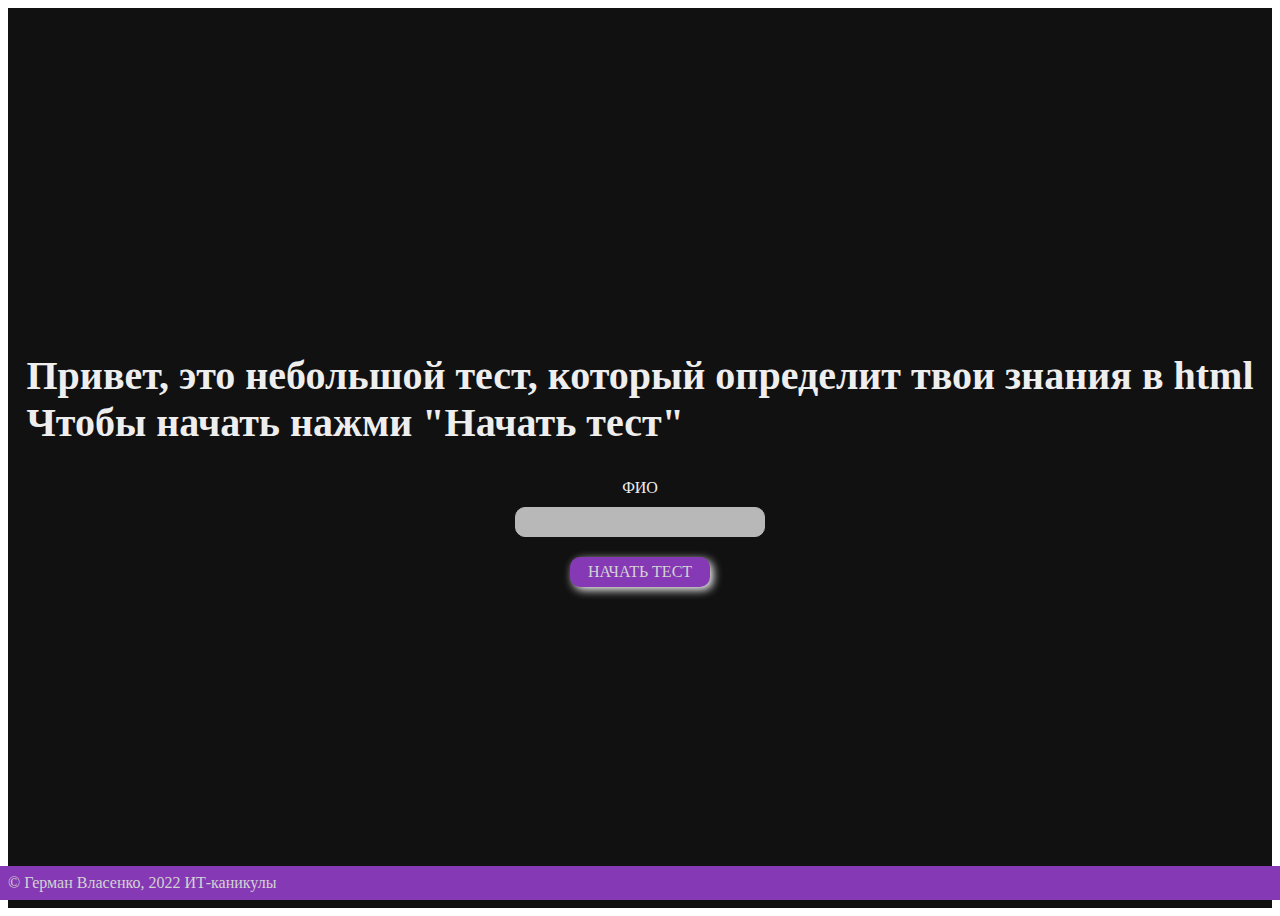
<file: index.html>
<!DOCTYPE html>
<html lang="en">

<head>
  <meta charset="UTF-8">
  <title>Test HTML</title>
  <link rel="stylesheet" href="_style.css">
  <link rel="stylesheet" href="background.css"> </head>

<body>
  <article class="wrapper">
    <h2 class="title">Привет, это небольшой тест, который определит твои знания в html <br>
            Чтобы начать нажми "Начать тест"</h2>
    <div class="main_text">ФИО</div>
    <input id='name' type="text">
    <div class='button'> Начать тест </div>
    </article>
  <div class="footer"> &copy; Герман Власенко, 2022 ИТ-каникулы</div>
  <script src='script.js'></script>
</body>

</html>
</file>
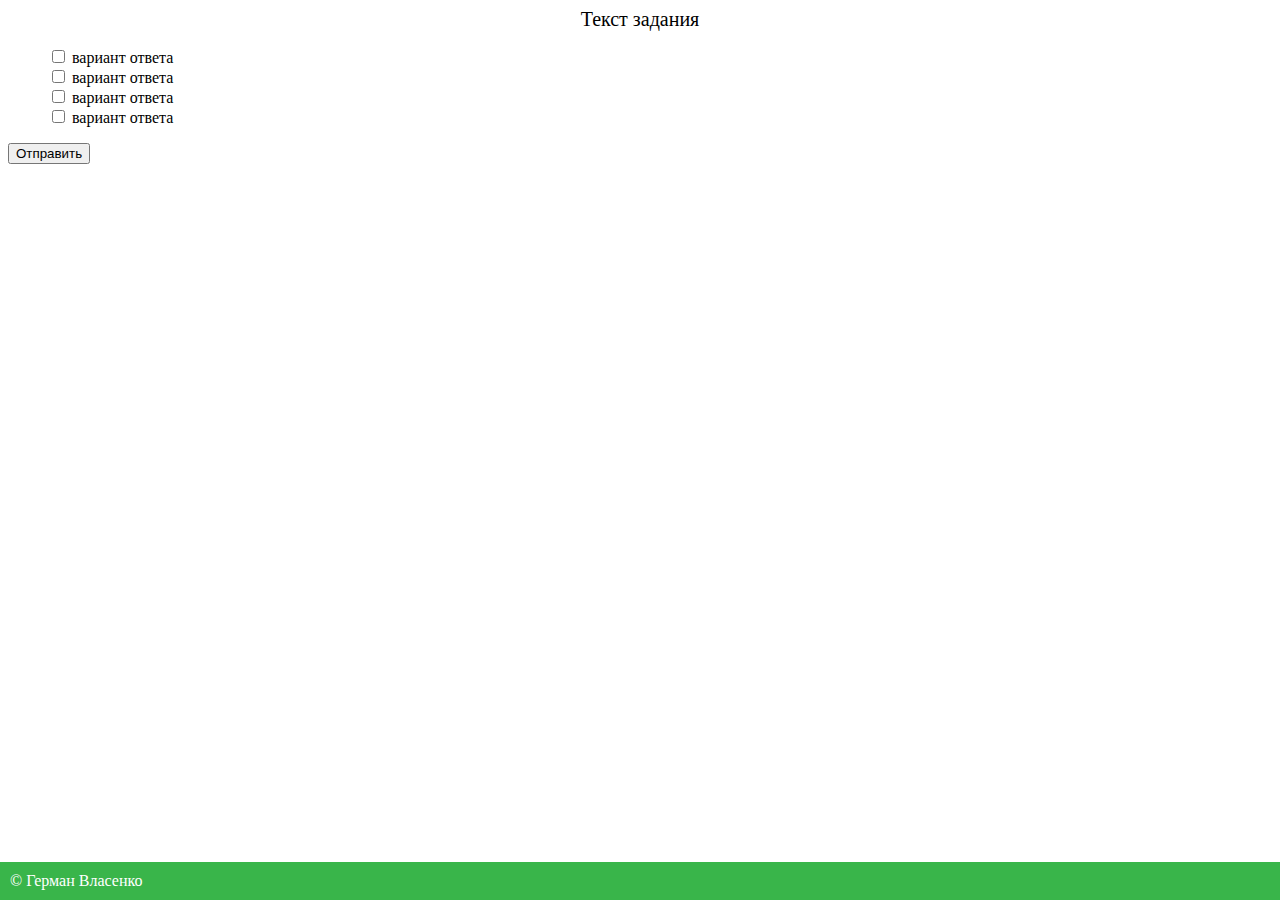
<file: page_1.html>
<!DOCTYPE html>
<html lang="en">

<head>
    <meta charset="UTF-8">
    <title>Document</title>
    <link rel="stylesheet" href="script.css"> </head>

<body>
    <div class="main_text"> Текст задания </div>
    <div class="choice">
        <ul>
            <li>
                <input type="checkbox"> вариант ответа </li>
            <li>
                <input type="checkbox"> вариант ответа </li>
            <li>
                <input type="checkbox"> вариант ответа </li>
            <li>
                <input type="checkbox"> вариант ответа </li>
        </ul>
        <a href="page_2.html">
            <button>Отправить</button>
        </a>
    </div>
    <div class="footer"> &copy; Герман Власенко
        <br> </div>
</body>

</html>
</file>
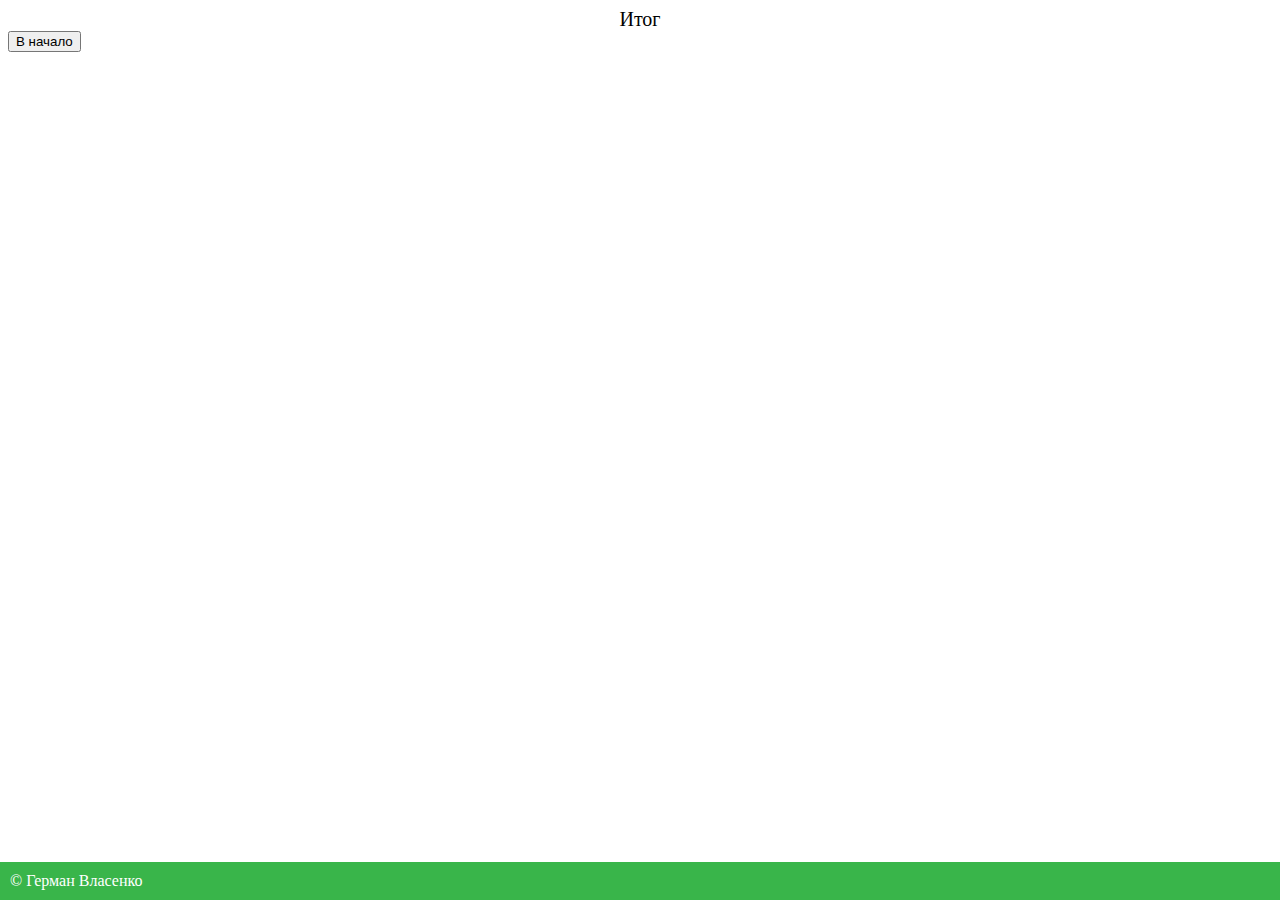
<file: page_2.html>
<!DOCTYPE html>
<html>

<head>
    <meta charset="utf-8">
    <title>Тег MENU</title>
    <link rel="stylesheet" href="script.css"> </head>

<body>
    <div class="main_text"> Итог </div>
    <a href="index.html">
        <button> В начало </button>
    </a>
    <div class="footer"> &copy; Герман Власенко </div>
</body>
</file>
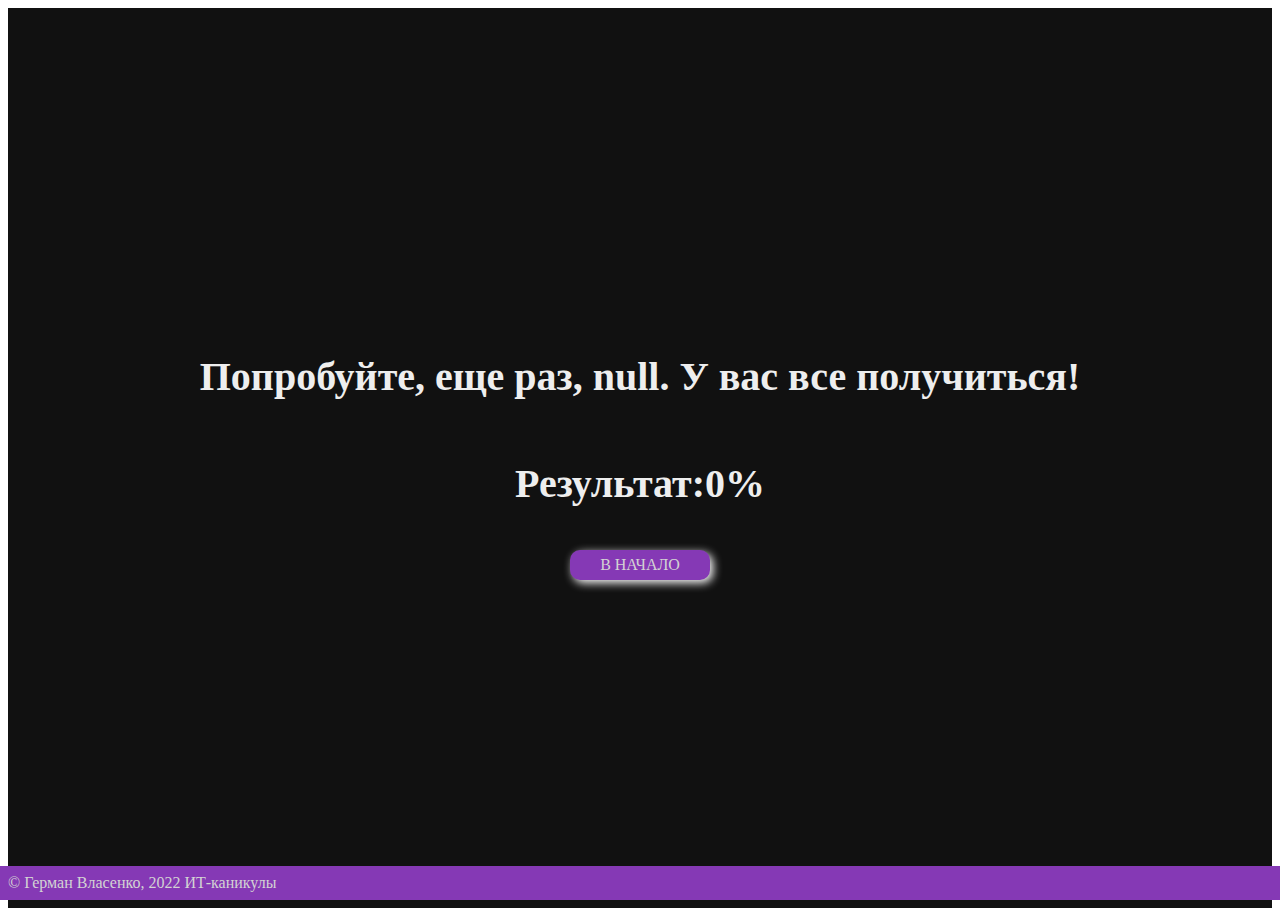
<file: page_result.html>
<!DOCTYPE html>
<html>

<head>
  <meta charset="utf-8">
  <title>Test HTML</title>
  <link rel="stylesheet" href="_style.css">
  <link rel="stylesheet" href="background.css"> </head>

<body>
  <article class="wrapper">
   <h1 class="title" id = 'react_text'></h1>
    <h2 class="title">Результат: <div id="result"></div></h2>
    <div class='button'>В начало</div>
  </article>
  <div class="footer"> &copy; Герман Власенко, 2022 ИТ-каникулы</div>
  <script src='script.js'></script>
</body>
</file>
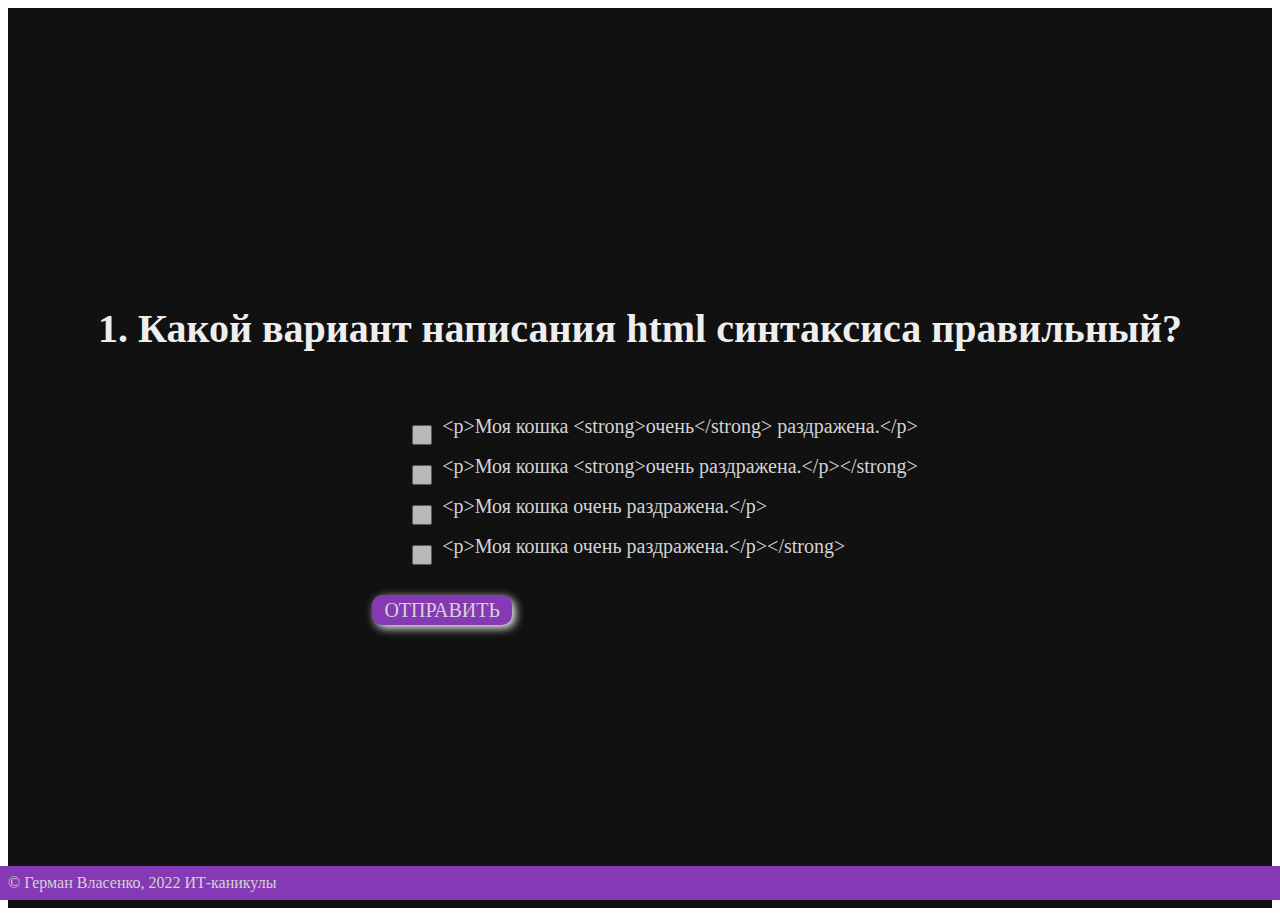
<file: task_1.html>
<!DOCTYPE html>
<html lang="en">

<head>
  <meta charset="UTF-8">
  <title>Test HTML</title>
  <link rel="stylesheet" href="_style.css">
  <link rel="stylesheet" href="background.css"> </head>

<body>
  <article class="wrapper">
    <h2 class="title">1. Какой вариант написания html синтаксиса правильный?</h2>
    <div class="choice">
      <ul>
        <li>
          <input type="checkbox" id='1' value='1'> &lt;p>Моя кошка &lt;strong>очень&lt;/strong> раздражена.&lt;/p> </li>
        <li>
          <input type="checkbox" id='2' value='0'> &lt;p>Моя кошка &lt;strong>очень раздражена.&lt;/p>&lt;/strong> </li>
        <li>
          <input type="checkbox" id='3' value='1'> &lt;p>Моя кошка очень раздражена.&lt;/p> </li>
        <li>
          <input type="checkbox" id='4' value='0'> &lt;p>Моя кошка очень раздражена.&lt;/p>&lt;/strong> </li>
      </ul>
      <div class='button'>Отправить</div>
    </div>
  </article>
  <div class="footer"> &copy; Герман Власенко, 2022 ИТ-каникулы</div>
<script src='script.js'></script></body>

</html>
</file>
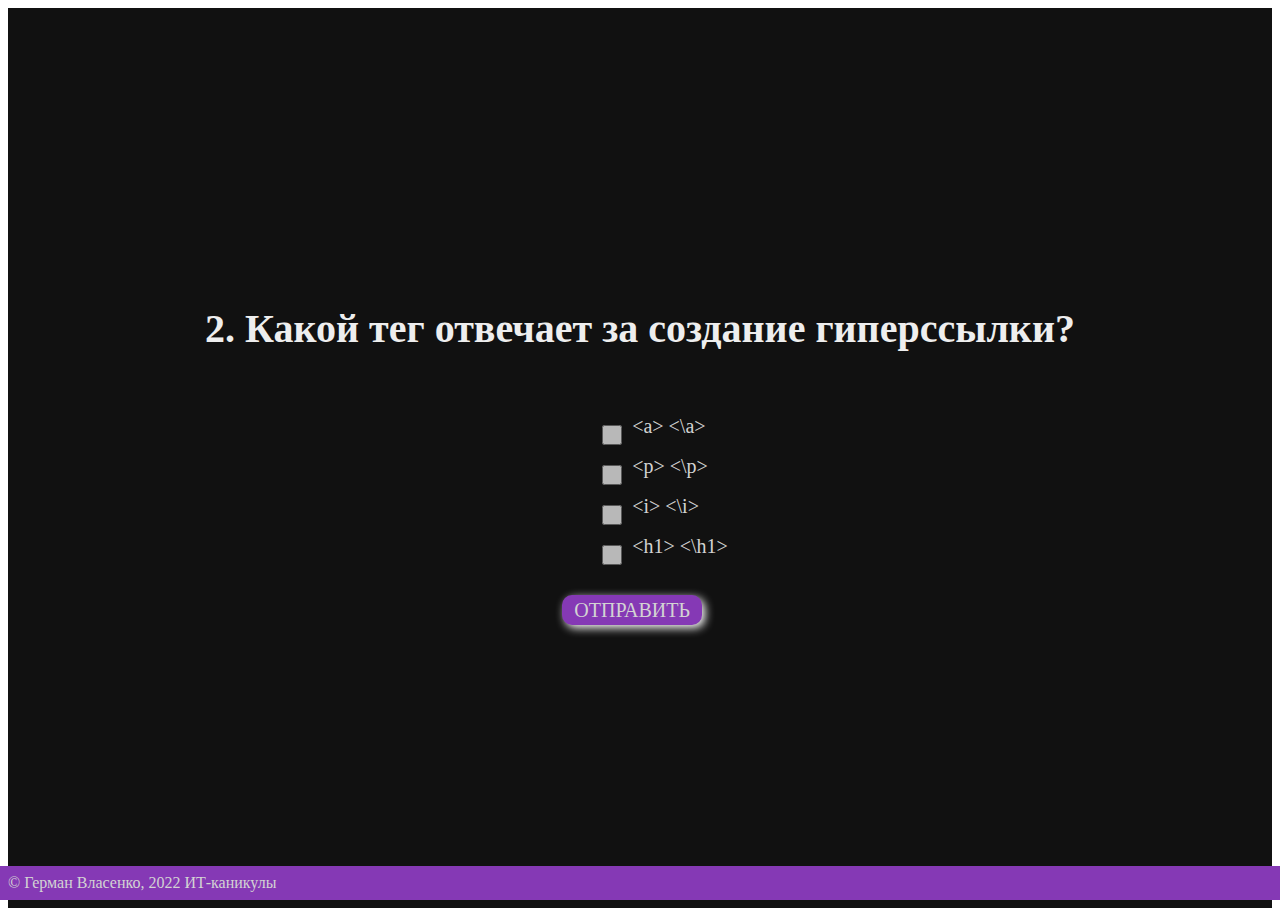
<file: task_2.html>
<!DOCTYPE html>
<html lang="en">

<head>
  <meta charset="UTF-8">
  <title>Test HTML</title>
  <link rel="stylesheet" href="_style.css">
  <link rel="stylesheet" href="background.css"> </head>

<body>
  <article class="wrapper">
    <h2 class="title">2. Какой тег отвечает за создание гиперссылки?</h2>
    <div class="choice">
      <ul>
        <li>
          <input type="checkbox" id='1' value='1'>&lt;a> &lt;\a> </li>
        <li>
          <input type="checkbox" id='2' value='0'>&lt;p> &lt;\p> </li>
        <li>
          <input type="checkbox" id='3' value='0'>&lt;i> &lt;\i> </li>
        <li>
          <input type="checkbox" id='4' value='0'>&lt;h1> &lt;\h1> </li>
      </ul>
      <div class='button'>Отправить</div>
    </div>
  </article>
  <div class="footer"> &copy; Герман Власенко, 2022 ИТ-каникулы</div>
  <script src='script.js'></script>
</body>

</html>
</file>
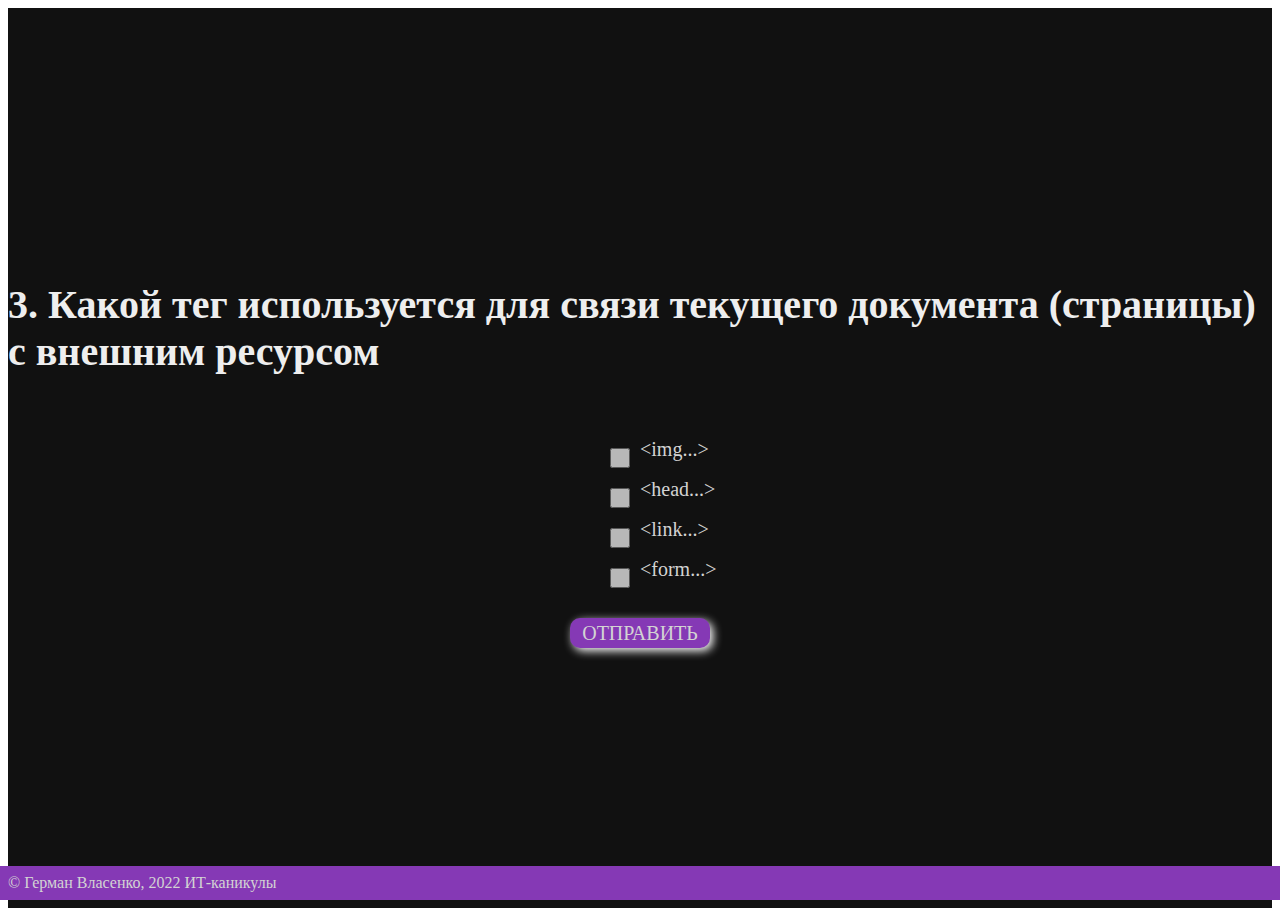
<file: task_3.html>
<!DOCTYPE html>
<html lang="en">

<head>
  <meta charset="UTF-8">
  <title>Test HTML</title>
  <link rel="stylesheet" href="_style.css">
  <link rel="stylesheet" href="background.css"> </head>

<body>
  <article class="wrapper">
    <h2 class="title">3. Какой тег используется для связи текущего документа (страницы) с внешним ресурсом</h2>
    <div class="choice">
      <ul>
        <li>
          <input type="checkbox" id='1' value='1'> &lt;img...> </li>
        <li>
          <input type="checkbox" id='2' value='0'> &lt;head...> </li>
        <li>
          <input type="checkbox" id='3' value='1'> &lt;link...> </li>
        <li>
          <input type="checkbox" id='4' value='0'> &lt;form...> </li>
      </ul>
      <div class='button'>Отправить</div>
    </div>
  </article>
  <div class="footer"> &copy; Герман Власенко, 2022 ИТ-каникулы</div>
  <script src='script.js'></script>
</body>

</html>
</file>
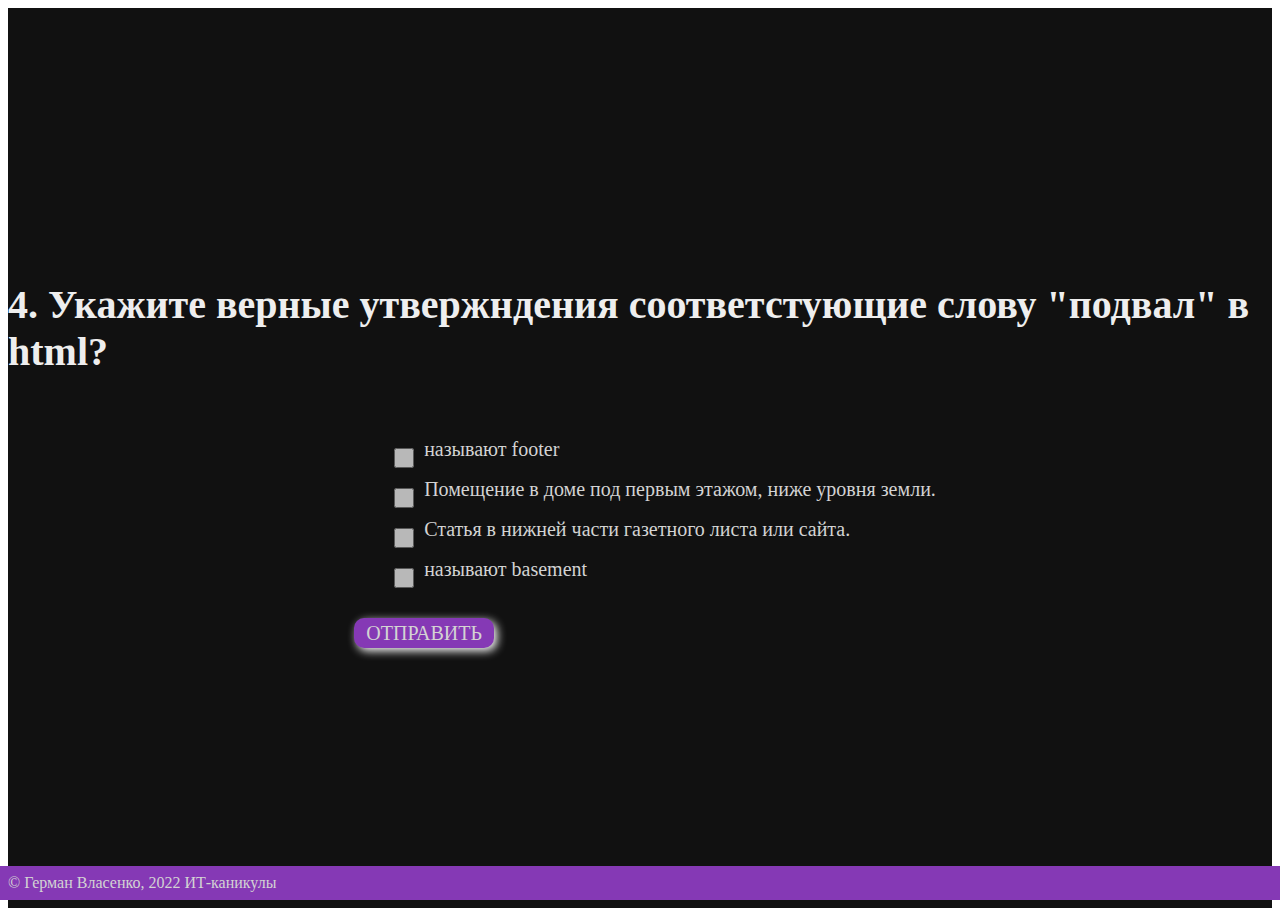
<file: task_4.html>
<!DOCTYPE html>
<html lang="en">

<head>
  <meta charset="UTF-8">
  <title>Test HTML</title>
  <link rel="stylesheet" href="_style.css">
  <link rel="stylesheet" href="background.css"> </head>

<body>
  <article class="wrapper">
    <h2 class="title">4. Укажите верные утвержндения соответстующие слову "подвал" в html?</h2>
    <div class="choice">
      <ul>
        <li>
          <input type="checkbox" id='1' value='1'> называют footer </li>
        <li>
          <input type="checkbox" id='2' value='0'> Помещение в доме под первым этажом, ниже уровня земли. </li>
        <li>
          <input type="checkbox" id='3' value='1'> Статья в нижней части газетного листа или сайта. </li>
        <li>
          <input type="checkbox" id='4' value='0'> называют basement </li>
      </ul>
      <div class='button'>Отправить</div>
    </div>
  </article>
  <div class="footer"> &copy; Герман Власенко, 2022 ИТ-каникулы</div>
  <script src='script.js'></script>
</body>

</html>
</file>
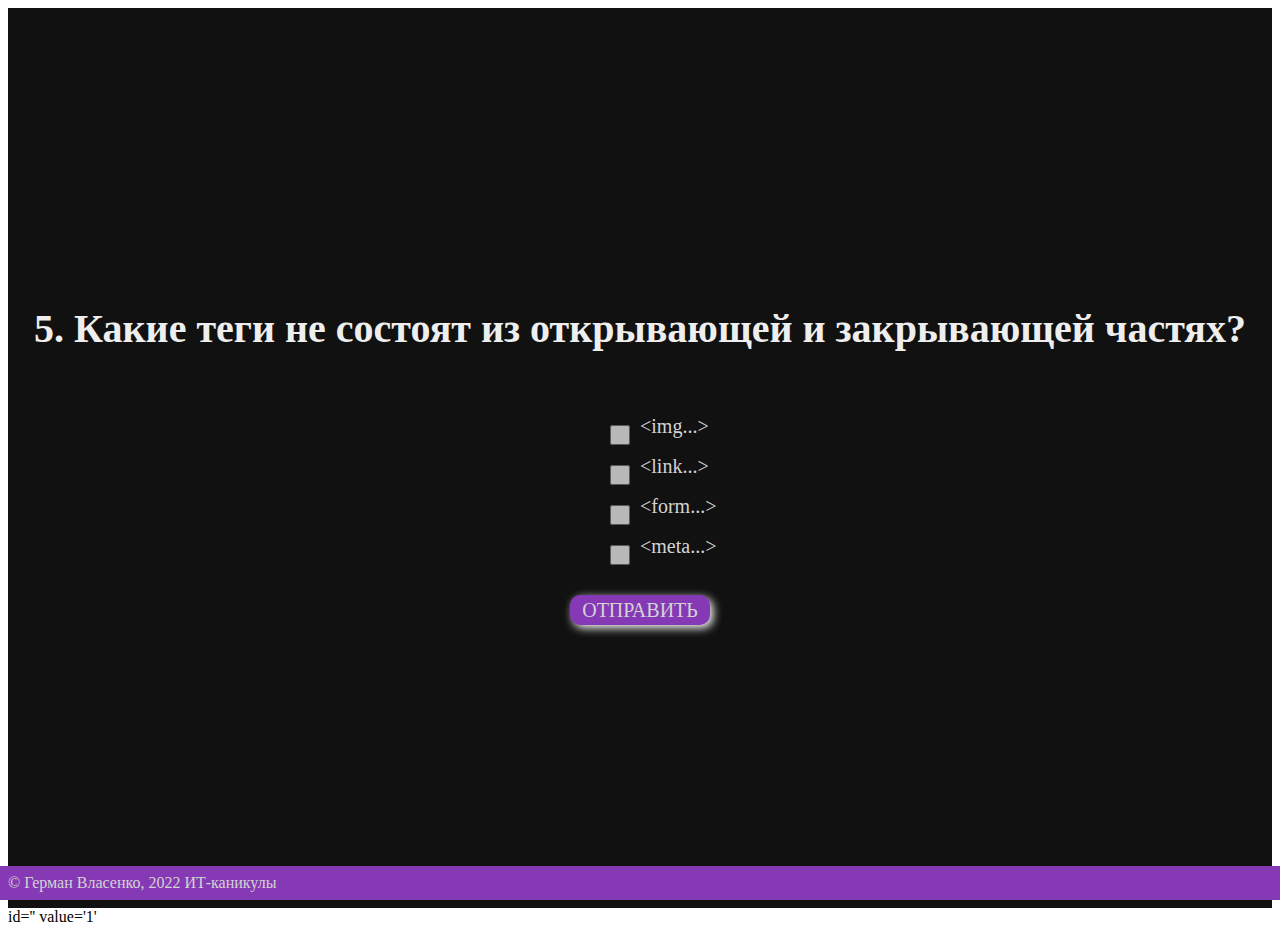
<file: task_5.html>
<!DOCTYPE html>
<html lang="en">

<head>
  <meta charset="UTF-8">
  <title>Test HTML</title>
  <link rel="stylesheet" href="_style.css">
  <link rel="stylesheet" href="background.css"> </head>

<body>
  <article class="wrapper">
    <h2 class="title">5. Какие теги не состоят из открывающей и закрывающей частях?</h2>
    <div class="choice">
      <ul>
        <li>
          <input type="checkbox" id='1' value='1'> &lt;img...> </li>
        <li>
          <input type="checkbox" id='2' value='1'> &lt;link...> </li>
        <li>
          <input type="checkbox" id='3' value='0'> &lt;form...> </li>
        <li>
          <input type="checkbox" id='4' value='1'> &lt;meta...> </li>
      </ul>
      <div class='button'>Отправить</div>
    </div>
  </article>
  <div class="footer"> &copy; Герман Власенко, 2022 ИТ-каникулы</div>
  <script src='script.js'></script>
 id='' value='1'</body>

</html>
</file>
<file: _style.css>
.footer {
  font-family: 'Lobster', cursive;
  position: fixed;
  left: 0;
  bottom: 0;
  padding: 8px;
  background: #8539b5;
  color: lightgray;
  width: 100%;
}

.title {
  font-size: 2.5rem;
  font-family: 'Lobster', cursive;
  display: flex;
  flex-direction: row
}

li {
  list-style-type: none;
  display: flex;
  flex-direction: row
}

.choice {
  font-family: 'Lobster', cursive;
  font-size: 20px;
  text-align: center;
  color: lightgray;
  margin: 10px;
}

input[type='text'] {
  border: 1px solid white;
  box-sizing: border-box;
  border-radius: 10px;
  opacity: 70%;
  width: 250px;
  height: 30px;
  margin: 10px;
  font-family: 'Lobster', cursive;
}

input[type='checkbox'] {
  opacity: 70%;
  width: 20px;
  height: 20px;
  margin: 10px;
}

.button {
  background: #8539b5;
  box-shadow: 3px 3px 10px white;
  border-radius: 10px;
  line-height: 30px;
  text-align: center;
  color: lightgray;
  text-transform: uppercase;
  width: 140px;
  margin: 10px;
  font-family: 'Lobster', cursive;

}
</file>
<file: background.css>
/*@import url('https://fonts.googleapis.com/css?family=Lobster&display=swap') repeat scroll 0 0 rgba(0, 0, 0 , 0);*/


/*body {
  background: #fff;
}*/



.wrapper {
  animation: scroll 70s linear infinite;
  /*  background: url("https://images.unsplash.com/photo-1465146633011-14f8e0781093?ixlib=rb-1.2.1&ixid=eyJhcHBfaWQiOjEyMDd9&auto=format&fit=crop&w=3450&q=80"), #111111;*/
  background: url("https://st.depositphotos.com/2073903/4199/v/450/depositphotos_41999377-stock-illustration-night-sky-with-stars-seamless.jpg"), #111111;
  color: #eee;
  height: 100vh;
  /*  min-width: 360px;*/
  width: 100%;
  display: flex;
  justify-content: center;
  align-items: center;
  /*  perspective: 1000px;*/
  /*  perspective-origin: 50% 50%;*/
  flex-direction: column;
  
}

@keyframes scroll {
  100% {
    background-position: 0px -1250px;
  }
}


/*
@media (prefers-reduced-motion) {
  .wrapper {
    animation: scroll 200s linear infinite;
  }
}
*/


/*
@media (min-width: 670px) {
  .title {
    font-size: 2.5rem;
  }
}*/
</file>
<file: script.css>
.footer {
            position: fixed;
            /* Фиксированное положение */
            left: 0;
            bottom: 0;
            /* Левый нижний угол */
            padding: 10px;
            /* Поля вокруг текста */
            background: #39b54a;
            /* Цвет фона */
            color: #fff;
            /* Цвет текста */
            width: 100%;
            /* Ширина слоя */
        }

li {
    list-style-type: none;
}

.main_text {
    font-size: 20px;
    text-align: center;
}
</file>
